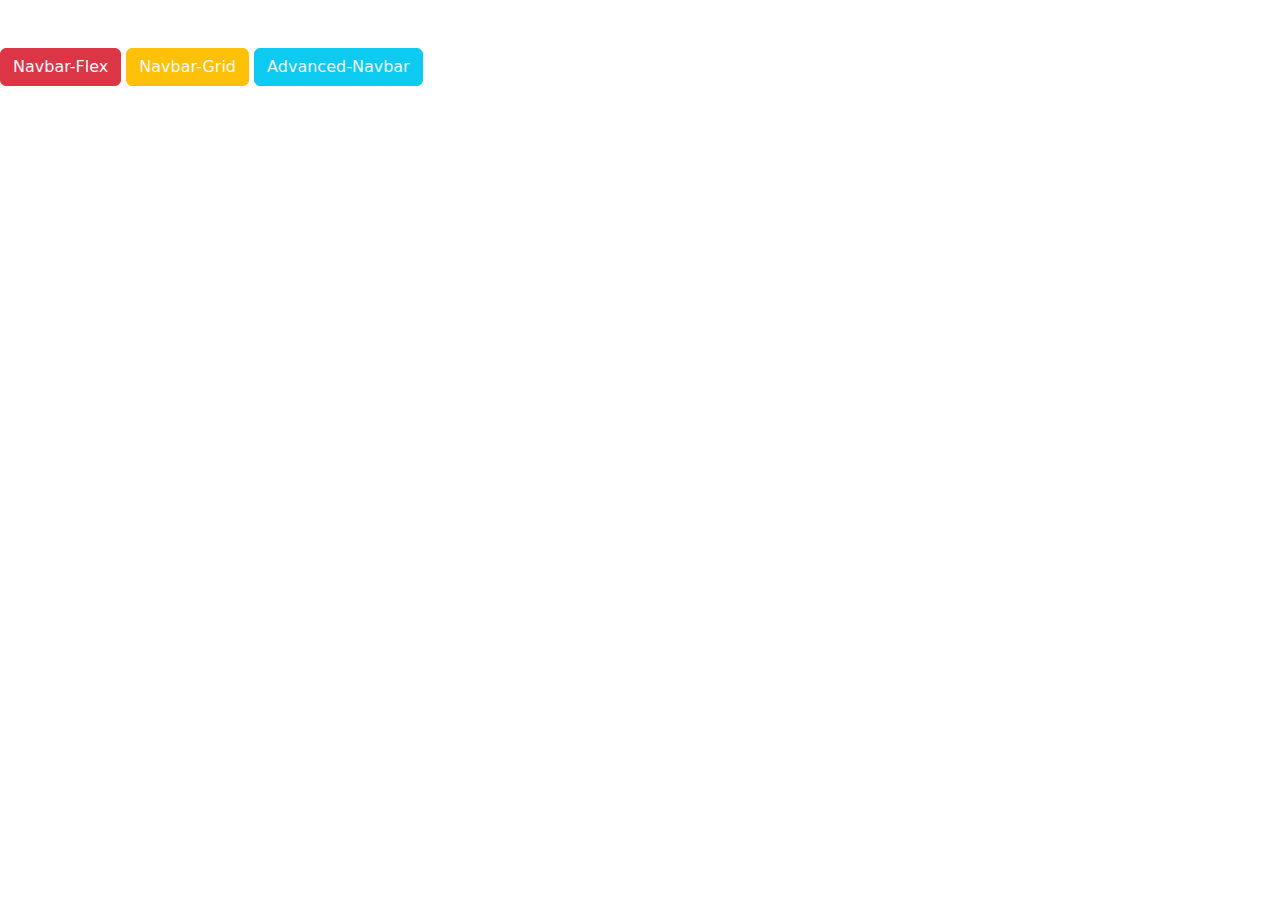
<file: index.html>
<!DOCTYPE html>
<html lang="en">
<head>
    <meta charset="UTF-8">
    <meta http-equiv="X-UA-Compatible" content="IE=edge">
    <meta name="viewport" content="width=device-width, initial-scale=1.0">
    <title>Navbar</title>
    <link rel="stylesheet" href="Bootstrap/css/bootstrap.min.css">
    <style>
        a{
            text-decoration: none;
            color: aliceblue;
        }
    </style>
</head>
<body>
    <br><br>
    <button type="button" class="btn btn-danger"><a target="_blank" href="Flex/index.html">Navbar-Flex</a></button>
    <button type="button" class="btn btn-warning"><a target="_blank" href="Grid/index.html">Navbar-Grid</a></button>
    <button type="button" class="btn btn-info"><a target="_blank" href="Advanced/index.html">Advanced-Navbar</a></button>
</body>
</html>
</file>
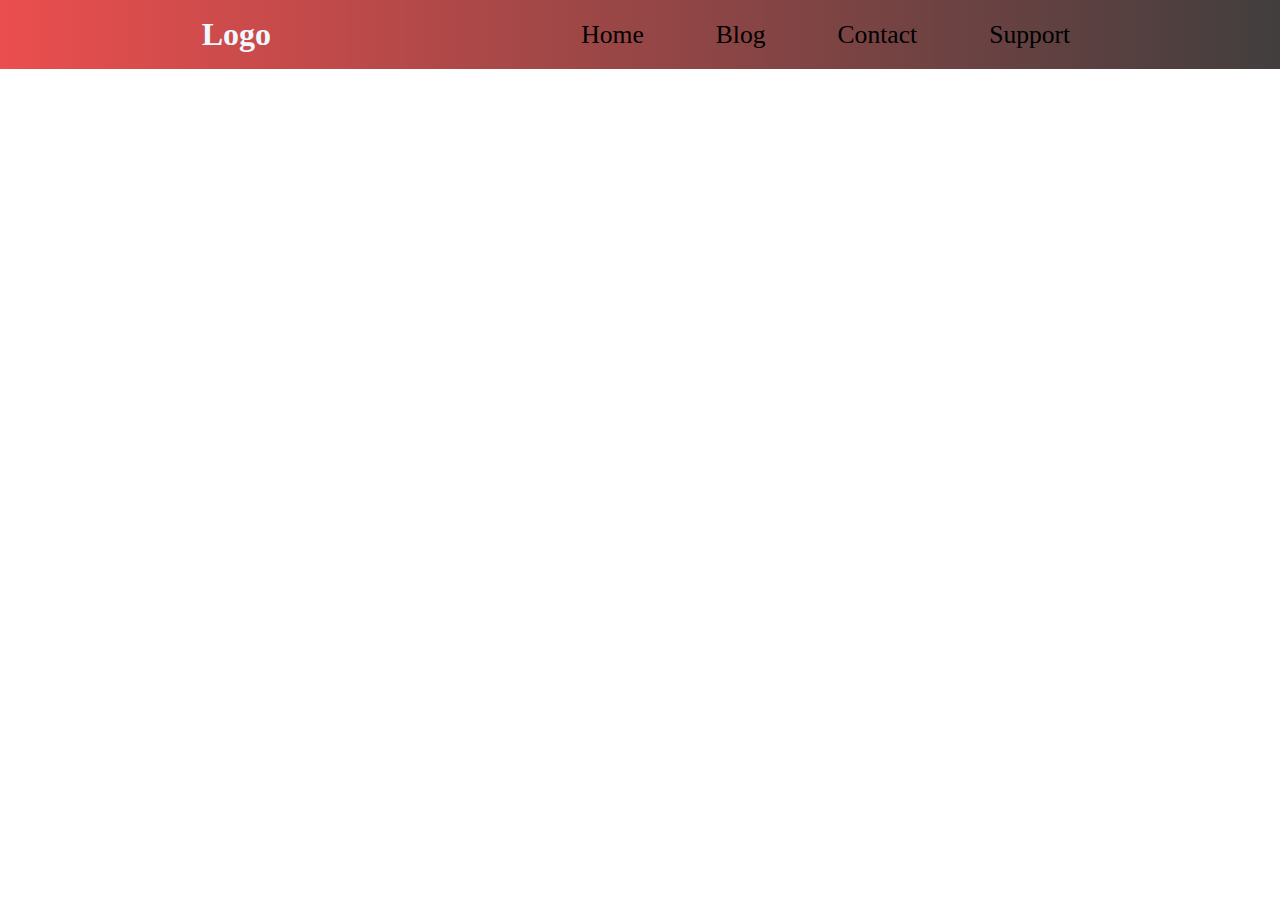
<file: Advanced/index.html>
<!DOCTYPE html>
<html lang="en">
<head>
    <meta charset="UTF-8">
    <meta http-equiv="X-UA-Compatible" content="IE=edge">
    <meta name="viewport" content="width=device-width, initial-scale=1.0">
    <title>Advanced-Nav</title>
    <link rel="stylesheet" href="style.css">
</head>
<body>
    <header>
            <h1>Logo</h1>
            <input type="checkbox" name="" id="nav-togggle" class="nav-toggle"><label for="nav-togggle"><span></span></label>
        <nav>
            <ul>
                <li>Home</li>
                <li>Blog</li>
                <li>Contact</li>
                <li>Support</li>
            </ul>
        </nav>
    </header>
</body>
</html>
</file>
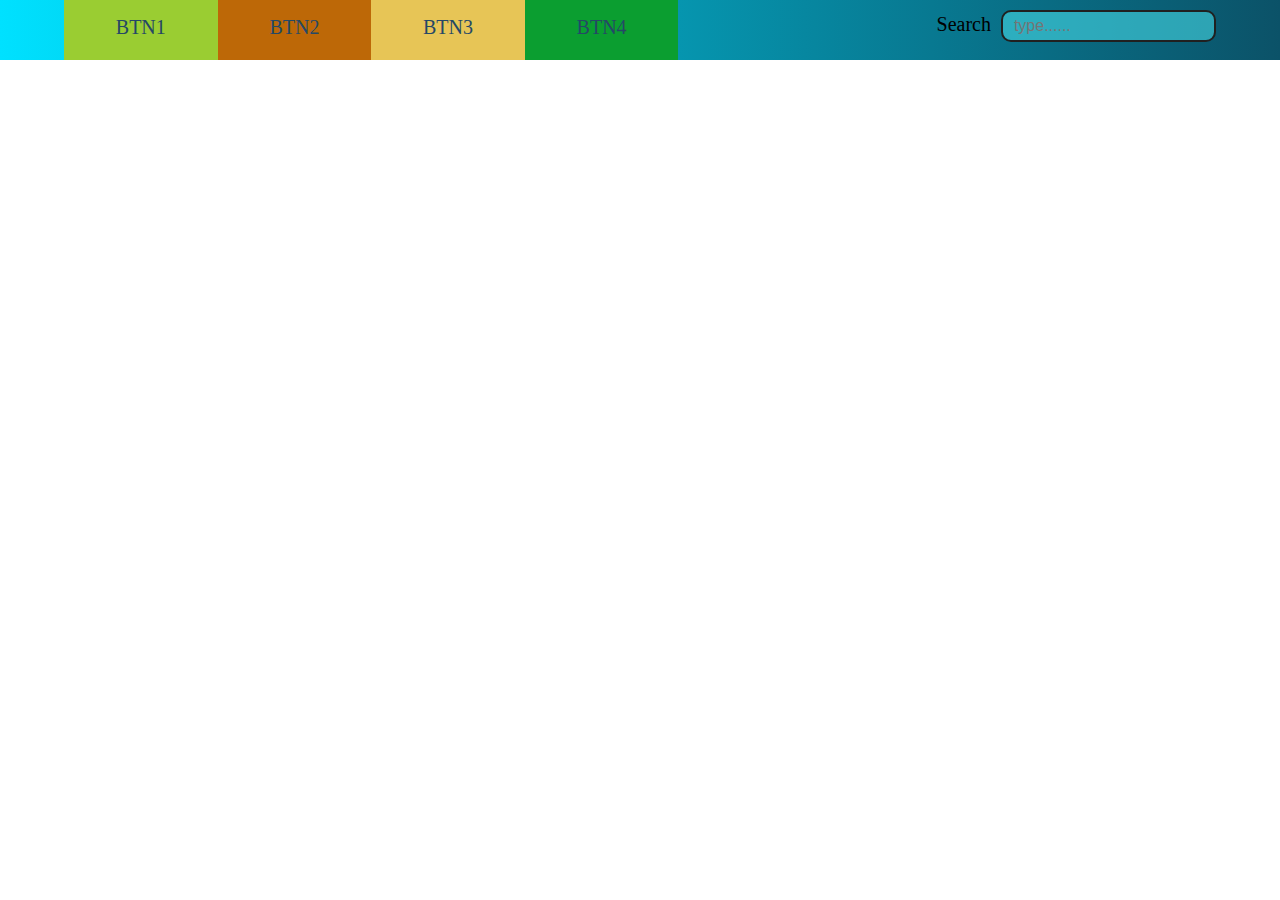
<file: Flex/index.html>
<!DOCTYPE html>
<html lang="en">
<head>
    <meta charset="UTF-8">
    <meta http-equiv="X-UA-Compatible" content="IE=edge">
    <meta name="viewport" content="width=device-width, initial-scale=1.0">
    <title>Navbar-Flex</title>
    <link rel="stylesheet" href="style.css">
</head>
<body>
    <div class="navbar">
        <a class="a1" href="">btn1</a>
        <a class="a2" href="#">btn2</a>
        <a class="a3" href="#">btn3</a>
        <a class="a4" href="#">btn4</a>
        <label for="">Search<input placeholder="  type......" type="text"></label>
    </div>
</body>
</html>
</file>
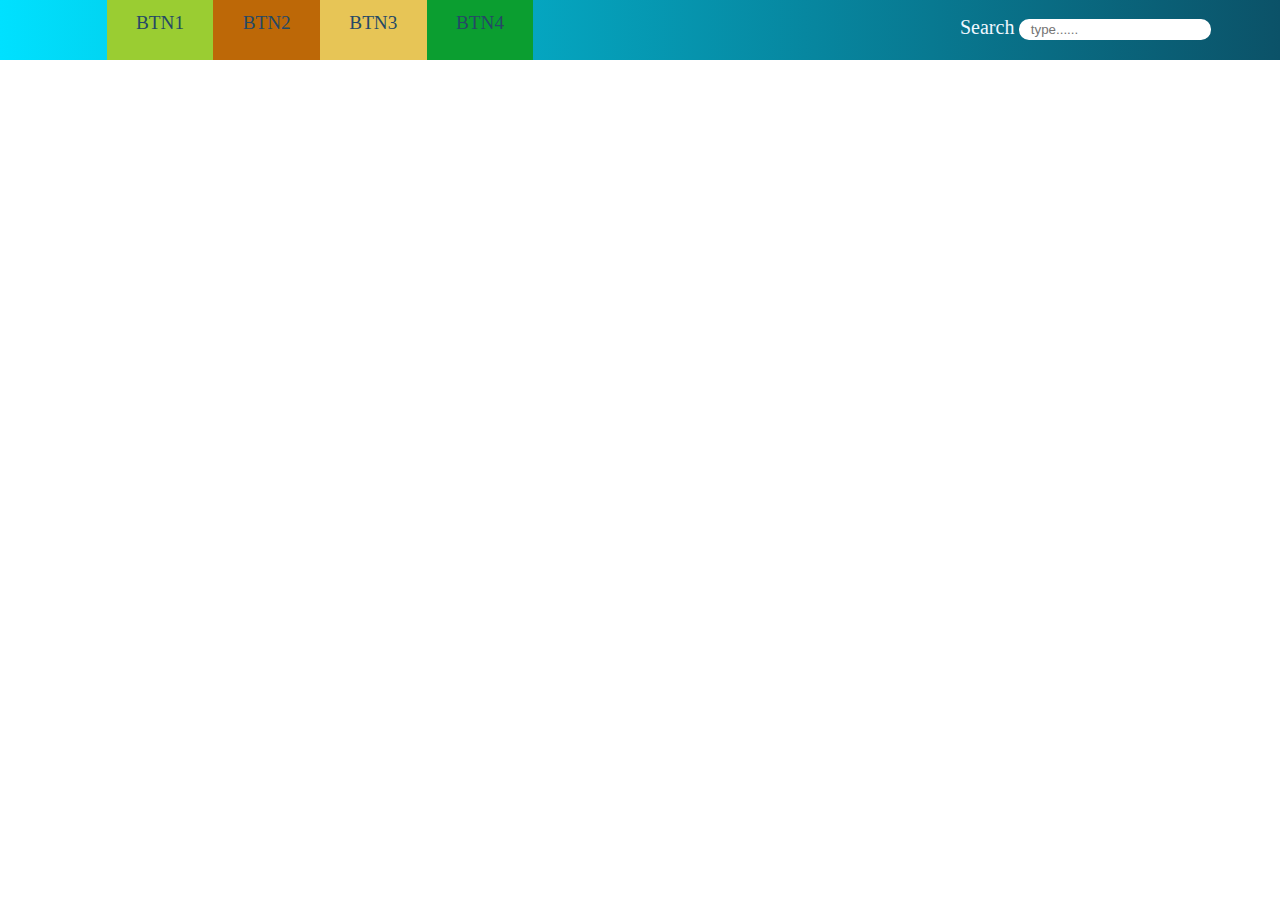
<file: Grid/index.html>
<!DOCTYPE html>
<html lang="en">
<head>
    <meta charset="UTF-8">
    <meta http-equiv="X-UA-Compatible" content="IE=edge">
    <meta name="viewport" content="width=device-width, initial-scale=1.0">
    <title>Navbar-Grid</title>
    <link rel="stylesheet" href="style.css">
</head>
<body>
    <div class="navbar">
        <a class="a1" href="">btn1</a>
        <a class="a2" href="#">btn2</a>
        <a class="a3" href="#">btn3</a>
        <a class="a4" href="#">btn4</a>
        <label for="">Search <input placeholder="  type......" type="text"></label>
    </div>
</body>
</html>
</file>
<file: Advanced/style.css>
*,*::before,*::after{
    box-sizing: border-box;
    margin: 0px;
}
header{
    background: linear-gradient(90deg,rgb(235, 78, 78), rgb(66, 62, 62));
    position: relative;
}
h1{
    text-align: center;
    padding: 1rem 0px;
    color: aliceblue;
}
nav{
    background: linear-gradient(90deg,rgb(235, 78, 78), rgb(66, 62, 62));
    width: 100%;
    position: absolute;
    transform: scale(1,0);
    transition: transform .10s ease-in-out;
    transform-origin: top;
}
ul{
    list-style: none;
    margin: 0px;
    padding: 0px 0px 1rem 0px;
}
li{
    font-size: 1.25rem;
    margin-left: 1.7rem;
    opacity: 0;
    transition: opacity .5s ease .10s;
    width: 6rem;
    padding: .4rem .6rem;
    border-radius: 2.5rem;
    text-align: center;
}
li:hover{
    background: rgba(240, 255, 255, 0.822);
}
.nav-toggle:checked ~ nav{
    transform: scale(1,1);
    transition: transform .20s ease-in;
}
.nav-toggle:checked ~ nav>ul>li{
    opacity: 1;
}
label{
    position: absolute;
/* --------------------eikhane translate diye label er position k middle a ana hoise-------------------------- */
    top: 50%;
    left: 10%;
    transform: translateY(-50%);
/* --------------------------------------------------------------------------------------------------------------
eikhane height dewar karon button ta te click korle jate thik bvabe kaj kore
height chara thik vabe kaj korbena,border diye test kore dekle buja jabe
-------------------------------------------------------------------------------------------------------------- */
    height: 40%;
/* -----------------------eikhane flex use kore span k middle a ana hoise---------------------------- */
    display: flex;
    justify-content: center;
    align-items: center;
}
input{
    display: none;
}
span,
span::before,
span::after{
    content: "";
    width: 1.3rem;
    border: 1px solid whitesmoke;
    position: relative;
    border-radius: 7px;
    display: block;
}
span::before{
    position: absolute;
    bottom: 6px;
    left: -1px;

}
span::after{
    position: absolute;
    top: 6px;
    left: -1px;
}
@media (width >= 800px) {
    label{
        display: none;
    }
    header{
        display: grid;
        grid-template-columns: 1fr auto minmax(600px, 4fr) 1fr;
    }
    h1{
        grid-column: 2 / 3;
    }
    nav{
        all: unset;
        grid-column: 3 / 4;
        display: flex;
        justify-content: flex-end;
    }
    ul{
        all: unset;
        display: flex;
        align-items: center;
    }
    li{
        all: unset;
        font-size: 1.6rem;
        margin-left: 3.5rem;
        padding: 1rem 0.5rem;
        position: relative;
        color: rgb(0, 0, 0);
    }
    li::before{
        content: "";
        position: absolute;
        width: 100%;
        height: 1px;
        background-color: aliceblue;
        top: 0;
        left: 0;
        /* right: 0;
-------------eikhane right 0 width 100% er kaj korbe----------------------- */
        transform: scaleX(0);
        transform-origin: left;
        transition: transform .1s ease-in-out;
    }
    li:hover::before{
        transform: scaleX(1);
        transition: transform .2s ease-in;
    }
    li:hover{
        background-color: unset;
        color: aliceblue;
    }
}
</file>
<file: Flex/style.css>
*,*::before,*::after{
    box-sizing: border-box;
    margin: 0px;
}
.navbar{
    display: flex;
    flex-direction: column;
    height: 200px;
    width: 100%;
    background: linear-gradient(-90deg, rgb(11, 82, 104), rgb(0, 225, 255));
}
.navbar>a{
    flex-basis: 100%;
    flex-grow: 1;
    text-align: center;
    text-decoration: none;
    text-transform: uppercase;
    padding-top: 12px;
    font-size: 1.25rem;
    color: rgb(37, 72, 102);
    font-weight: 500;
}
.a1{
    background: yellowgreen;
}
.a2{
    background: rgb(189, 104, 7);
}
.a3{
    background: rgb(231, 197, 86);
}
.a4{
    background: rgb(11, 158, 48);
}
label{
    display: none;
}
@media ( width >= 860px) {
    .navbar{
        flex-direction: row;
        height: 60px;
    }
    .navbar>a{
        flex-basis: 12%;
        flex-grow: 0;
        padding-top: 1rem;
    }
    label{
        display: initial;
        position: absolute;
        right: 0;
        margin: 0.6rem 4rem 0px 0px;
        font-size: 1.25rem;
    }
    input{
        margin-left: 10px;
        font-size: 1rem;
        height: 2rem;
        border-radius: 10px;
        border: 2px solid rgb(32, 32, 32);
        background-color: rgba(76, 229, 240, 0.534);
        color: aliceblue;
    }
    .a1{
        margin-left: 4rem;
    }
}
</file>
<file: Grid/style.css>
*,*::before,*::after{
    box-sizing: border-box;
    margin: 0px;
}
.navbar{
    display: grid;
    grid-template-columns: repeat(12, 1fr);
    height: 60px;
    width: 100%;
    background: linear-gradient(-90deg, rgb(11, 82, 104), rgb(0, 225, 255));
}
.navbar>a{
    text-align: center;
    text-decoration: none;
    text-transform: uppercase;
    padding-top: 12px;
    font-size: clamp(1rem, 1.5vw, 1.5rem);
    color: rgb(37, 72, 102);
    font-weight: 500;
}
.a1{
    background: yellowgreen;
    grid-column: 2;
}
.a2{
    background: rgb(189, 104, 7);
}
.a3{
    background: rgb(231, 197, 86);
}
.a4{
    background: rgb(11, 158, 48);
}
label{
    grid-column: 10 / -1;
    font-size: 1.25rem;
    margin-top: 1rem;
    color: aliceblue;
}
input{
    width: 12rem;
    border-radius: 10px;
    border: 2px solid white;
}
@media ( width <= 1000px) {
    .navbar>a{
        grid-column: 1 / -1;
        padding-top: 10px;
        font-size: clamp(1rem, 1.5vw, 1.5rem);
    }
    .navbar{
        height: 200px;
    }
    label{
        display: none;
    }
}
</file>
